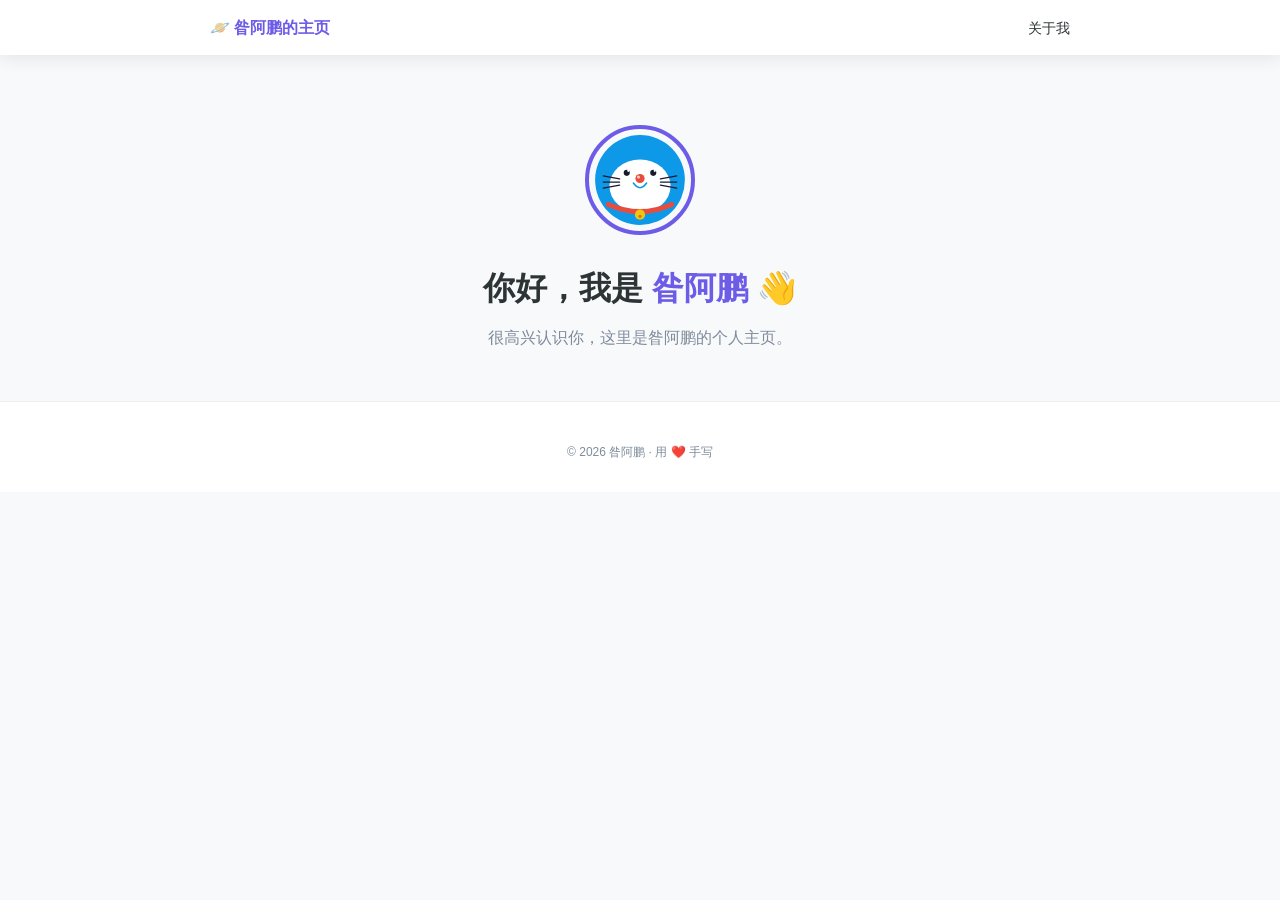
<file: index.html>
<!DOCTYPE html>
<html lang="zh-CN">
<head>
  <meta charset="UTF-8" />
  <!-- 让页面在手机上也能正常显示 -->
  <meta name="viewport" content="width=device-width, initial-scale=1.0" />
  <title>昝阿鹏的个人主页</title>
  <link rel="stylesheet" href="style.css" />
</head>
<body>

  <!-- ====== 顶部导航 ====== -->
  <nav class="nav">
    <div class="container nav-inner">
      <span class="logo">🪐 昝阿鹏的主页</span>
      <div class="nav-links">
        <a href="#about">关于我</a>
      </div>
    </div>
  </nav>

  <!-- ====== 开头介绍区（把下面那句介绍换成你自己的） ====== -->
  <header id="about" class="hero">
    <div class="container">
      <!-- 头像：想换照片的话，把 src 改成你的图片地址即可 -->
      <img class="avatar" src="avatar.svg" alt="头像" />
      <h1>你好，我是 <span class="highlight">昝阿鹏</span> 👋</h1>
      <p class="subtitle">很高兴认识你，这里是昝阿鹏的个人主页。</p>
    </div>
  </header>

  <!-- ====== 底部 ====== -->
  <footer class="footer">
    <div class="container">
      <p class="copyright">© <span id="year"></span> 昝阿鹏 · 用 ❤️ 手写</p>
    </div>
  </footer>

  <script src="script.js"></script>
</body>
</html>
</file>
<file: style.css>
/* ====== 全局基础样式 ====== */
* {
  margin: 0;
  padding: 0;
  box-sizing: border-box;
}

:root {
  /* 想换主题色，改这里就行 */
  --main-color: #6c5ce7;      /* 主色（紫色） */
  --bg-color: #f8f9fb;        /* 页面背景 */
  --card-bg: #ffffff;         /* 卡片背景 */
  --text-color: #2d3436;      /* 正文颜色 */
  --text-light: #7f8c9b;      /* 次要文字颜色 */
  --shadow: 0 4px 16px rgba(0, 0, 0, 0.08);
}

body {
  font-family: "PingFang SC", "Microsoft YaHei", -apple-system, sans-serif;
  background: var(--bg-color);
  color: var(--text-color);
  line-height: 1.7;
}

/* 让内容居中、宽度有限的容器 */
.container {
  max-width: 900px;
  margin: 0 auto;
  padding: 0 20px;
}

/* ====== 顶部导航 ====== */
.nav {
  background: var(--card-bg);
  box-shadow: var(--shadow);
  position: sticky;
  top: 0;
  z-index: 10;
}

.nav-inner {
  display: flex;
  justify-content: space-between;
  align-items: center;
  padding: 14px 20px;
}

.logo {
  font-weight: bold;
  color: var(--main-color);
}

.nav-links a {
  color: var(--text-color);
  text-decoration: none;
  margin-left: 20px;
  font-size: 14px;
}

.nav-links a:hover {
  color: var(--main-color);
}

/* ====== 开头介绍区 ====== */
.hero {
  text-align: center;
  padding: 70px 20px 50px;
}

.avatar {
  width: 110px;
  height: 110px;
  border-radius: 50%;
  border: 4px solid var(--main-color);
  margin-bottom: 18px;
}

.highlight {
  color: var(--main-color);
}

.subtitle {
  color: var(--text-light);
  margin-top: 8px;
}

/* ====== 作品展示区 ====== */
.projects {
  padding-bottom: 60px;
}

.section-title {
  text-align: center;
  margin: 10px 0 30px;
  font-size: 26px;
}

/* 卡片用网格布局，自动换行 */
.card-grid {
  display: grid;
  grid-template-columns: repeat(auto-fill, minmax(260px, 1fr));
  gap: 20px;
}

.card {
  background: var(--card-bg);
  border-radius: 12px;
  padding: 24px;
  box-shadow: var(--shadow);
  transition: transform 0.2s ease, box-shadow 0.2s ease;
}

.card:hover {
  transform: translateY(-4px);
  box-shadow: 0 8px 24px rgba(0, 0, 0, 0.12);
}

.card-icon {
  font-size: 36px;
  margin-bottom: 12px;
}

.card h3 {
  font-size: 18px;
  margin-bottom: 8px;
}

.card p {
  font-size: 14px;
  color: var(--text-light);
  margin-bottom: 12px;
}

/* 项目标签 */
.tags span {
  display: inline-block;
  background: #eef0ff;
  color: var(--main-color);
  font-size: 12px;
  padding: 3px 10px;
  border-radius: 20px;
  margin: 0 6px 6px 0;
}

.card-link {
  display: inline-block;
  margin-top: 6px;
  color: var(--main-color);
  text-decoration: none;
  font-size: 14px;
  font-weight: bold;
}

.card-link:hover {
  text-decoration: underline;
}

/* 作品为空时的占位提示 */
.empty-tip {
  background: var(--card-bg);
  border: 2px dashed #d0d5e0;
  border-radius: 12px;
  text-align: center;
  padding: 50px 20px;
  color: var(--text-light);
  font-size: 16px;
}

.empty-sub {
  margin-top: 6px;
  font-size: 13px;
}

/* ====== 底部 ====== */
.footer {
  background: var(--card-bg);
  border-top: 1px solid #eee;
  text-align: center;
  padding: 30px 20px;
  font-size: 14px;
  color: var(--text-light);
}

.footer a {
  color: var(--main-color);
  text-decoration: none;
}

.copyright {
  margin-top: 10px;
  font-size: 12px;
}

/* ====== 滚动出现的小动画 ====== */
.reveal {
  opacity: 0;
  transform: translateY(20px);
  transition: opacity 0.6s ease, transform 0.6s ease;
}

.reveal.visible {
  opacity: 1;
  transform: translateY(0);
}

/* ====== 手机屏幕适配 ====== */
@media (max-width: 600px) {
  .hero {
    padding: 50px 20px 40px;
  }
  .nav-links a {
    margin-left: 12px;
    font-size: 13px;
  }
}
</file>
